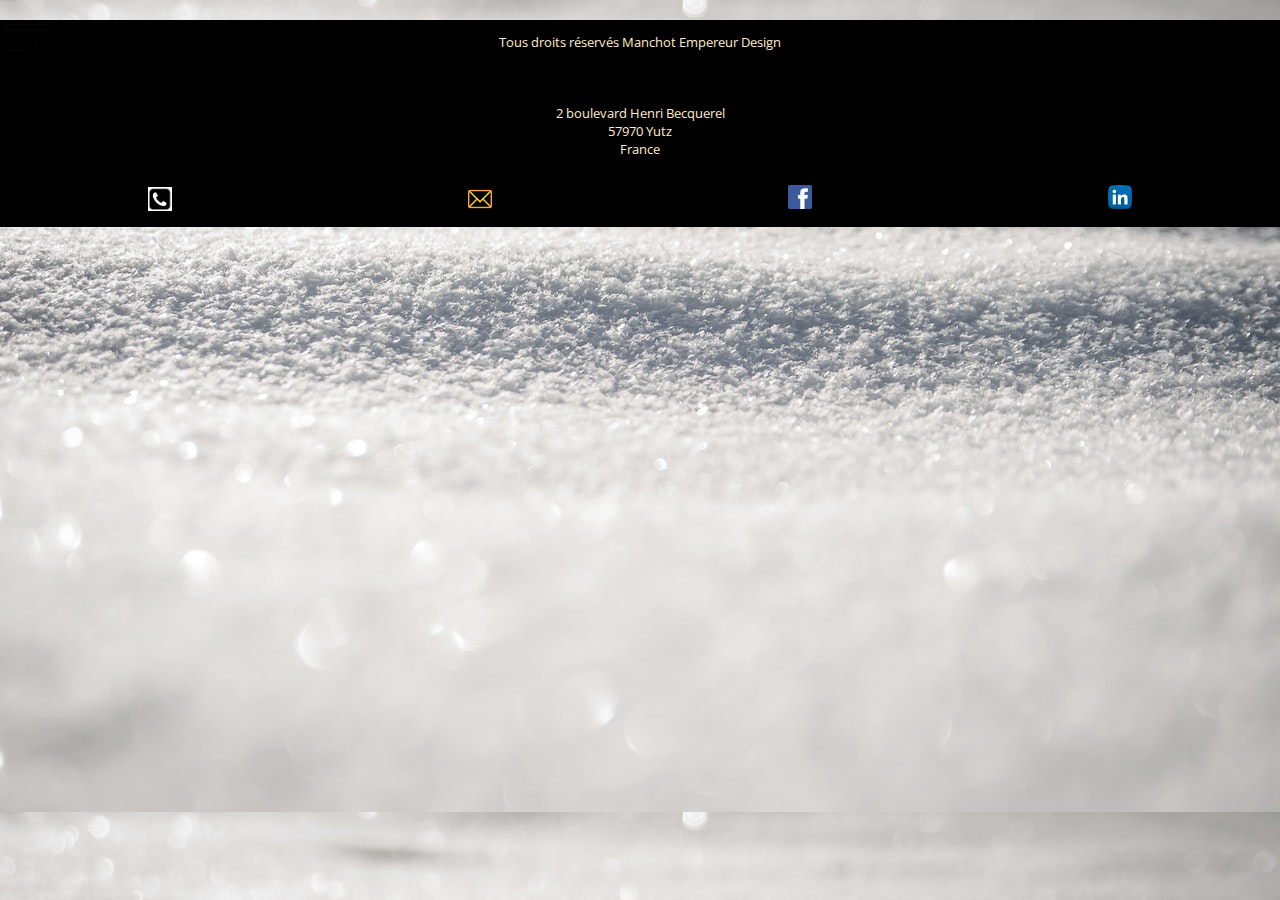
<file: index.html>
<!DOCTYPE html>
<html lang="fr">
    <head>
        <meta charset="UTF-8">
        <meta name="viewport" content="width=device-width, initial-scale=1.0">
        <title>Mon site perso - Accueil</title>
        <link rel="stylesheet" href="CSS/main.css">
        <script defer src="JS/main.js"></script>
        <link href="https://fonts.googleapis.com/css?family=Amatic+SC|Lobster+Two|Open+Sans:300&display=swap"
            rel="stylesheet">
    </head>
    
    <body>
        <header id="header">
            <div id="icone_menu">
                <img src="Images/menu.png" alt="icone de menu" id="image_menu">
            </div>
            <nav id="main_nav">
                <ul id="li_header_haut">
                    <li>
                        <a href="index.html">Accueil</a>
                    </li>
                    <li>
                        <a href="about.html">A propos</a>
                    </li>
                    <li>
                        <a href="portfolio.html">Portfolio</a>
                    </li>
                </ul>
                <ul id="li_header_bas">
                   
                    <li>
                        <a href="resume.html">CV</a>
                    </li>
                    <li>
                        <a href="contact.html">Contact</a>
                    </li>
                    <li>
                        <a href="mentionslegales.html">Mentions légales</a>
                    </li>
                </ul>
            </nav>
        </header>
    <main></main>
    
    <footer>
        <div class="droits">
            Tous droits réservés Manchot Empereur Design
        </div>
        <div>
            <a href="mentionslegales.html"></a>
        </div>
        <div class="adresse_footer">
            <div>2 boulevard Henri Becquerel</div>
            <div>57970 Yutz</div>
            <div>France</div>
        </div>
        <div class="lien_footer">
            <div class="tel_contact">
                <a href="tel:+33677144432">
                    <img class="logo_main" src="Images/phone.png" alt="logo téléphone"></a>
            </div>
            <div>
                <a href="mailto:fiona.57@hotmail.fr">
                    <img class="logo_main" src="Images/email.png" alt="logo email">
                </a>
            </div>
            <div>
                <a href="https://facebook.com">
                    <img class="logo_footer" src="Images/facebook.png" alt="logo facebook">
                </a>
            </div>
            <div>
                <a href="https://linkedin.com">
                    <img class="logo_footer" src="Images/linkedin.png" alt="logo LinkedIn">
                </a>
            </div>
        </div>
        </div>
    </footer>
</body>
</html>
</file>
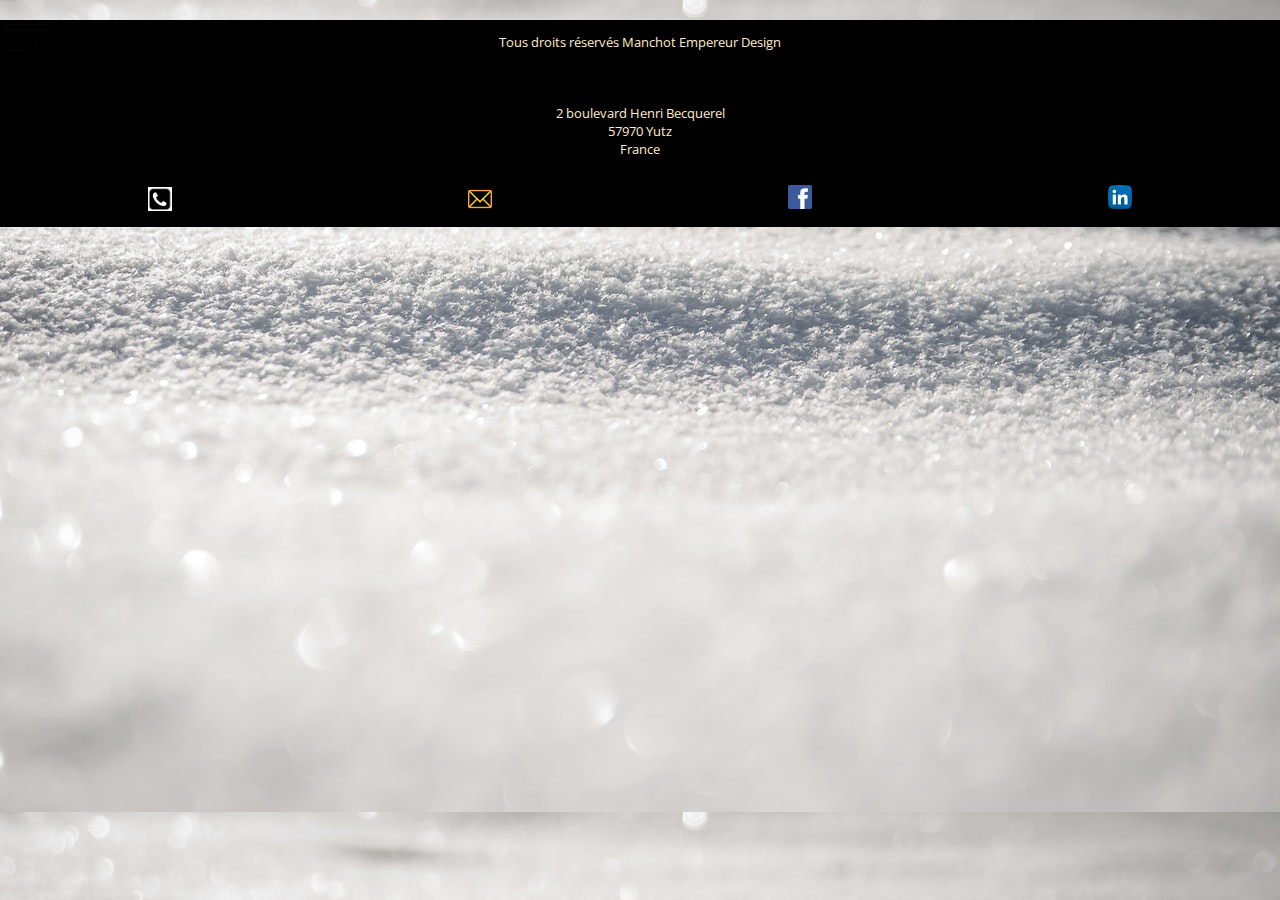
<file: about.html>
<!DOCTYPE html>
<html lang="fr">

    <head>
        <meta charset="UTF-8">
        <meta name="viewport" content="width=device-width, initial-scale=1.0">
        <title>Mon site perso - Accueil</title>
        <link rel="stylesheet" href="CSS/main.css">
        <script defer src="JS/main.js"></script>
        <link href="https://fonts.googleapis.com/css?family=Amatic+SC|Lobster+Two|Open+Sans:300&display=swap"
            rel="stylesheet">
    </head>
    
    <body>
        <header id="header">
            <div id="icone_menu">
                <img src="Images/menu.png" alt="icone de menu" id="image_menu">
            </div>
            <nav id="main_nav">
                <ul id="li_header_haut">
                    <li>
                        <a href="index.html">Accueil</a>
                    </li>
                    <li>
                        <a href="about.html">A propos</a>
                    </li>
                    <li>
                        <a href="portfolio.html">Portfolio</a>
                    </li>
                </ul>
                <ul id="li_header_bas">
                   
                    <li>
                        <a href="resume.html">CV</a>
                    </li>
                    <li>
                        <a href="contact.html">Contact</a>
                    </li>
                    <li>
                        <a href="mentionslegales.html">Mentions légales</a>
                    </li>
                </ul>
            </nav>
        </header>

    <main>
        <!--storytelling
        parler de mon expérience
        photo pro 
        pourquoi je fais ce métier-->
    </main>

    <footer>
        <div class="droits">
            Tous droits réservés Manchot Empereur Design
        </div>
        <div>
            <a href="mentionslegales.html"></a>
        </div>
        <div class="adresse_footer">
            <div>2 boulevard Henri Becquerel</div>
            <div>57970 Yutz</div>
            <div>France</div>
        </div>
        <div class="lien_footer">
            <div class="tel_contact">
                <a href="tel:+33677144432">
                    <img class="logo_main" src="Images/phone.png" alt="logo téléphone"></a>
            </div>
            <div>
                <a href="mailto:fiona.57@hotmail.fr">
                    <img class="logo_main" src="Images/email.png" alt="logo email">
                </a>
            </div>
            <div>
                <a href="https://facebook.com">
                    <img class="logo_footer" src="Images/facebook.png" alt="logo facebook">
                </a>
            </div>
            <div>
                <a href="https://linkedin.com">
                    <img class="logo_footer" src="Images/linkedin.png" alt="logo LinkedIn">
                </a>
            </div>
        </div>
        </div>
    </footer>
</body>

</html>
</file>
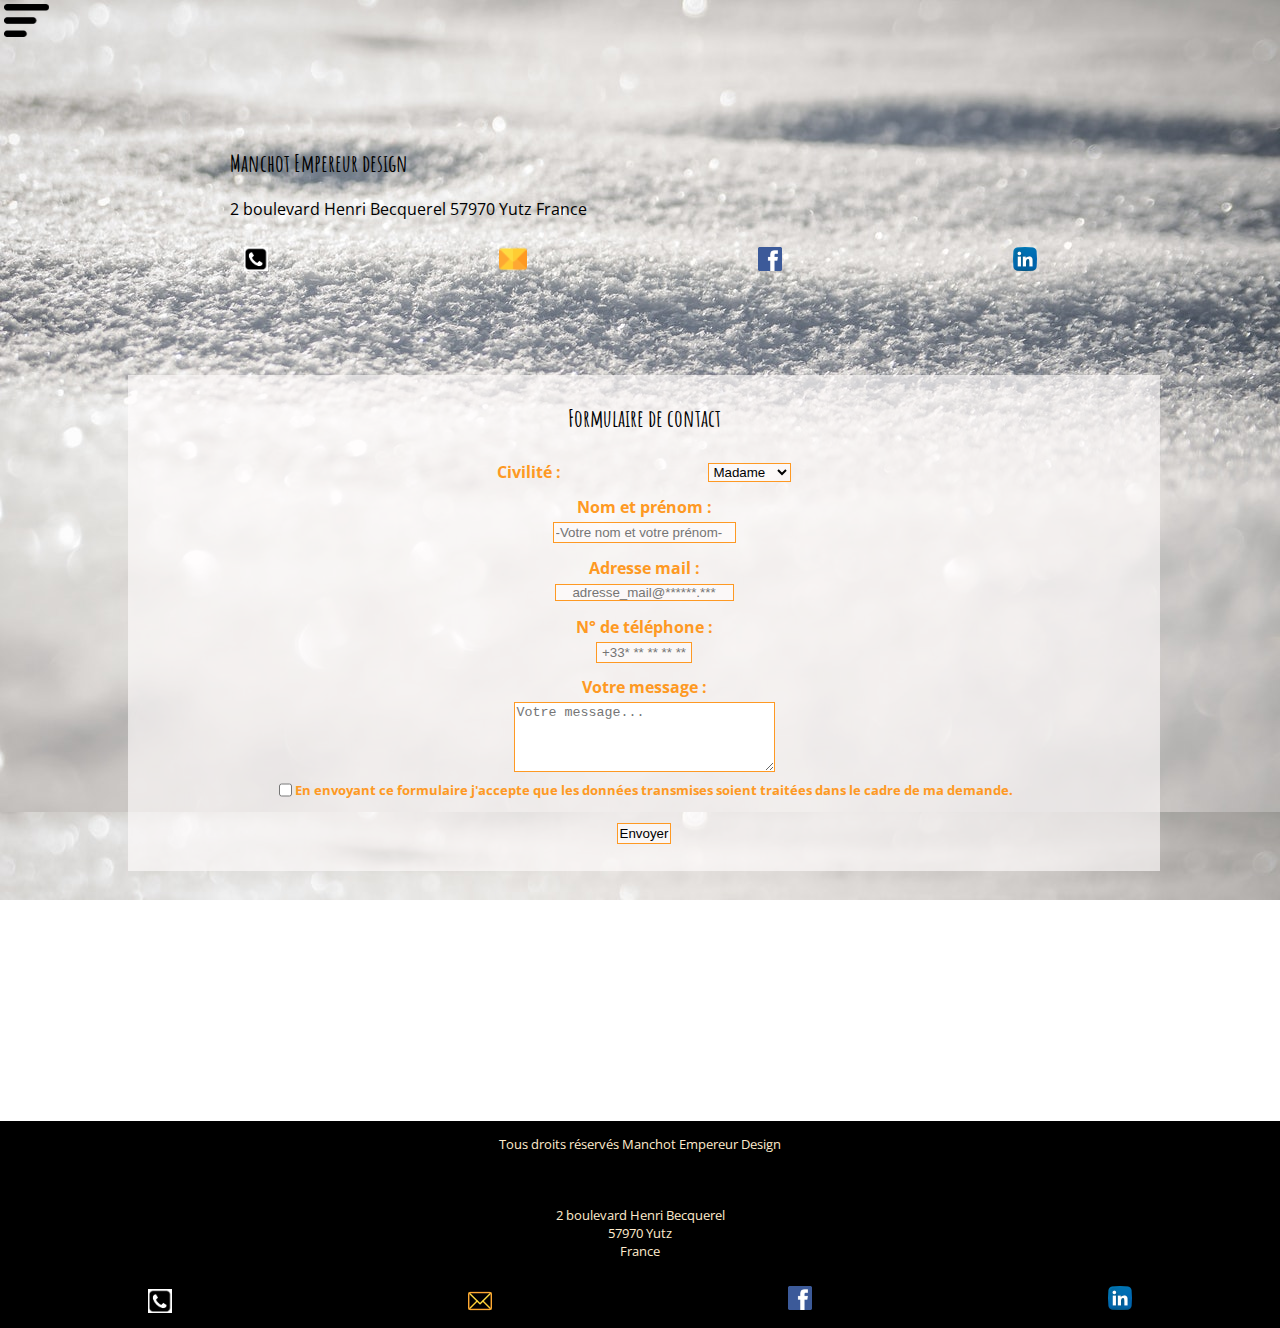
<file: contact.html>
<!DOCTYPE html>
<html lang="fr">

    <head>
        <meta charset="UTF-8">
        <meta name="viewport" content="width=device-width, initial-scale=1.0">
        <title>Mon site perso - Accueil</title>
        <link rel="stylesheet" href="CSS/main.css">
        <script defer src="https://cdnjs.cloudflare.com/ajax/libs/jquery/3.4.1/jquery.js"></script>
        <script defer src="JS/main.js"></script>
        <link href="https://fonts.googleapis.com/css?family=Amatic+SC|Lobster+Two|Open+Sans:300&display=swap"
            rel="stylesheet">
    </head>
    
    <body>
        <header id="header">
            <div id="icone_menu">
                <img src="Images/menu.png" alt="icone de menu" id="image_menu">
            </div>
            <nav id="main_nav">
                <ul id="li_header_haut">
                    <li>
                        <a href="index.html">Accueil</a>
                    </li>
                    <li>
                        <a href="about.html">A propos</a>
                    </li>
                    <li>
                        <a href="portfolio.html">Portfolio</a>
                    </li>
                </ul>
                <ul id="li_header_bas">
                   
                    <li>
                        <a href="resume.html">CV</a>
                    </li>
                    <li>
                        <a href="contact.html">Contact</a>
                    </li>
                    <li>
                        <a href="mentionslegales.html">Mentions légales</a>
                    </li>
                </ul>
            </nav>
        </header>

    <main id="main_contact">
        <div class="contenant_contact">
            <div class="adresse">
                <h2>Manchot Empereur design</h2>
                2 boulevard Henri Becquerel
                57970 Yutz
                France
            </div>
            <div class="lien_main">
                <div class="tel_contact">
                    <a href="tel:+33677144432">
                        <img class="logo_main" src="Images/phone.png" alt="logo téléphone"></a>
                </div>
                <div class="logo_mail">
                    <a href="mailto:fiona.57@hotmail.fr">
                        <img class="logo_mail" src="Images/email1.png" alt="logo email">
                    </a>
                </div>
                <div>
                    <a href="https://facebook.com">
                        <img class="logo_main" src="Images/facebook.png" alt="logo facebook">
                    </a>
                </div>
                <div>
                    <a href="https://linkedin.com">
                        <img class="logo_main" src="Images/linkedin.png" alt="logo LinkedIn">
                    </a>
                </div>
            </div>

            <section class=" section_contact">
                <form class="formulaire" action="" method="POST">
                    <h2 class="titre_formulaire">Formulaire de contact</h2>
                    <div class="civilite">
                        <label for="Civilite"> Civilité : </label>
                        <select name="Civilite" id="Civilite">
                            <option value="Madame"> Madame </option>
                            <option value="Monsieur"> Monsieur </option>
                            <option value="Nongenre"> Non-défini </option>
                        </select>
                    </div>

                    <div class="fieldset fieldset1">
                        <label for="Nom_et_prénom"> Nom et prénom :</label>
                        <input type="text" name="Nom_et_prénom" placeholder="-Votre nom et votre prénom-">
                    </div>

                    <div class="fieldset fieldset2">
                        <label for="ardesse_mail"> Adresse mail :</label>
                        <input class="adressemail" type="email" name="adresse_mail" placeholder="adresse_mail@******.***">
                    </div>

                    <div class="fieldset fieldset3">
                        <label for="telephone"> N° de téléphone :</label>
                        <input class="telephone" type="tel" name="telephone" placeholder="+33* ** ** ** **">
                    </div>

                    <div class="fieldset fieldset4">
                        <label for="corps_du_message"> Votre message :</label>
                        <textarea name="corps_du_message" id="" cols="30" rows="10"
                            placeholder="Votre message..."></textarea>
                    </div>

                    <div id="fieldset">
                        <input class="case" type="checkbox" name="case_a_cocher" id="">
                        <label for="case_a_cocher">En envoyant ce formulaire j'accepte que les données transmises
                            soient traitées dans le cadre de ma demande.</label>
                    </div>
                    <div class="fieldset fieldset6">
                        <input type="submit" value="Envoyer">
                    </div>

                </form>
            </section>
    </main>

    <footer>
        <div class="droits">
            Tous droits réservés Manchot Empereur Design
        </div>
        <div>
            <a href="mentionslegales.html"></a>
        </div>
        <div class="adresse_footer">
            <div>2 boulevard Henri Becquerel</div>
            <div>57970 Yutz</div>
            <div>France</div>
        </div>
        <div class="lien_footer">
            <div class="tel_contact">
                <a href="tel:+33677144432">
                    <img class="logo_main" src="Images/phone.png" alt="logo téléphone">
                </a>
            </div>
            <div>
                <a href="mailto:fiona.57@hotmail.fr">
                    <img class="logo_main" src="Images/email.png" alt="logo email">
                </a>
            </div>
            <div>
                <a href="https://facebook.com">
                    <img class="logo_footer" src="Images/facebook.png" alt="logo facebook">
                </a>
            </div>
            <div>
                <a href="https://linkedin.com">
                    <img class="logo_footer" src="Images/linkedin.png" alt="logo LinkedIn">
                </a>
            </div>
        </div>
        </div>
    </footer>
</body>

</html>
</file>
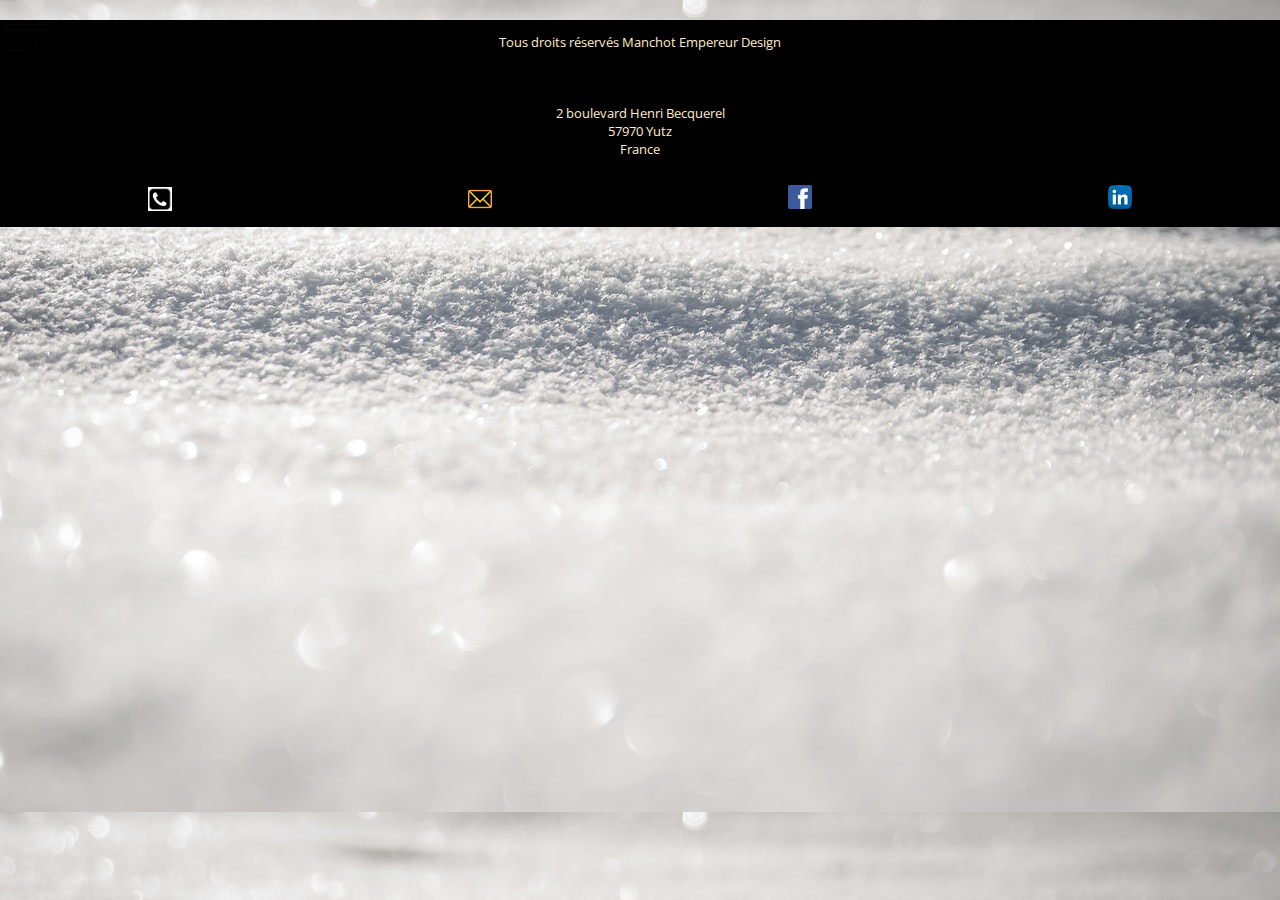
<file: mentionslegales.html>
<!DOCTYPE html>
<html lang="fr">

<head>
    <meta charset="UTF-8">
    <meta name="viewport" content="width=device-width, initial-scale=1.0">
    <title>Mon site perso - Accueil</title>
    <link rel="stylesheet" href="CSS/main.css">
    <script defer src="JS/main.js"></script>
    <link href="https://fonts.googleapis.com/css?family=Amatic+SC|Lobster+Two|Open+Sans:300&display=swap"
        rel="stylesheet">
</head>

<body>
    <header id="header">
        <div id="icone_menu">
            <img src="Images/menu.png" alt="icone de menu" id="image_menu">
        </div>
        <nav id="main_nav">
            <ul id="li_header_haut">
                <li>
                    <a href="index.html">Accueil</a>
                </li>
                <li>
                    <a href="about.html">A propos</a>
                </li>
                <li>
                    <a href="portfolio.html">Portfolio</a>
                </li>
            </ul>
            <ul id="li_header_bas">
               
                <li>
                    <a href="resume.html">CV</a>
                </li>
                <li>
                    <a href="contact.html">Contact</a>
                </li>
                <li>
                    <a href="mentionslegales.html">Mentions légales</a>
                </li>
            </ul>
        </nav>
    </header>

    <main>
        <!--mentions légales-->
    </main>

    <footer>
        <div class="droits">
            Tous droits réservés Manchot Empereur Design
        </div>
        <div>
            <a href="mentionslegales.html"></a>
        </div>
        <div class="adresse_footer">
            <div>2 boulevard Henri Becquerel</div>
            <div>57970 Yutz</div>
            <div>France</div>
        </div>
        <div class="lien_footer">
            <div class="tel_contact">
                <a href="tel:+33677144432">
                    <img class="logo_main" src="Images/phone.png" alt="logo téléphone"></a>
            </div>
            <div>
                <a href="mailto:fiona.57@hotmail.fr">
                    <img class="logo_main" src="Images/email.png" alt="logo email">
                </a>
            </div>
            <div>
                <a href="https://facebook.com">
                    <img class="logo_footer" src="Images/facebook.png" alt="logo facebook">
                </a>
            </div>
            <div>
                <a href="https://linkedin.com">
                    <img class="logo_footer" src="Images/linkedin.png" alt="logo LinkedIn">
                </a>
            </div>
        </div>
        </div>
    </footer>
</body>

</html>
</file>
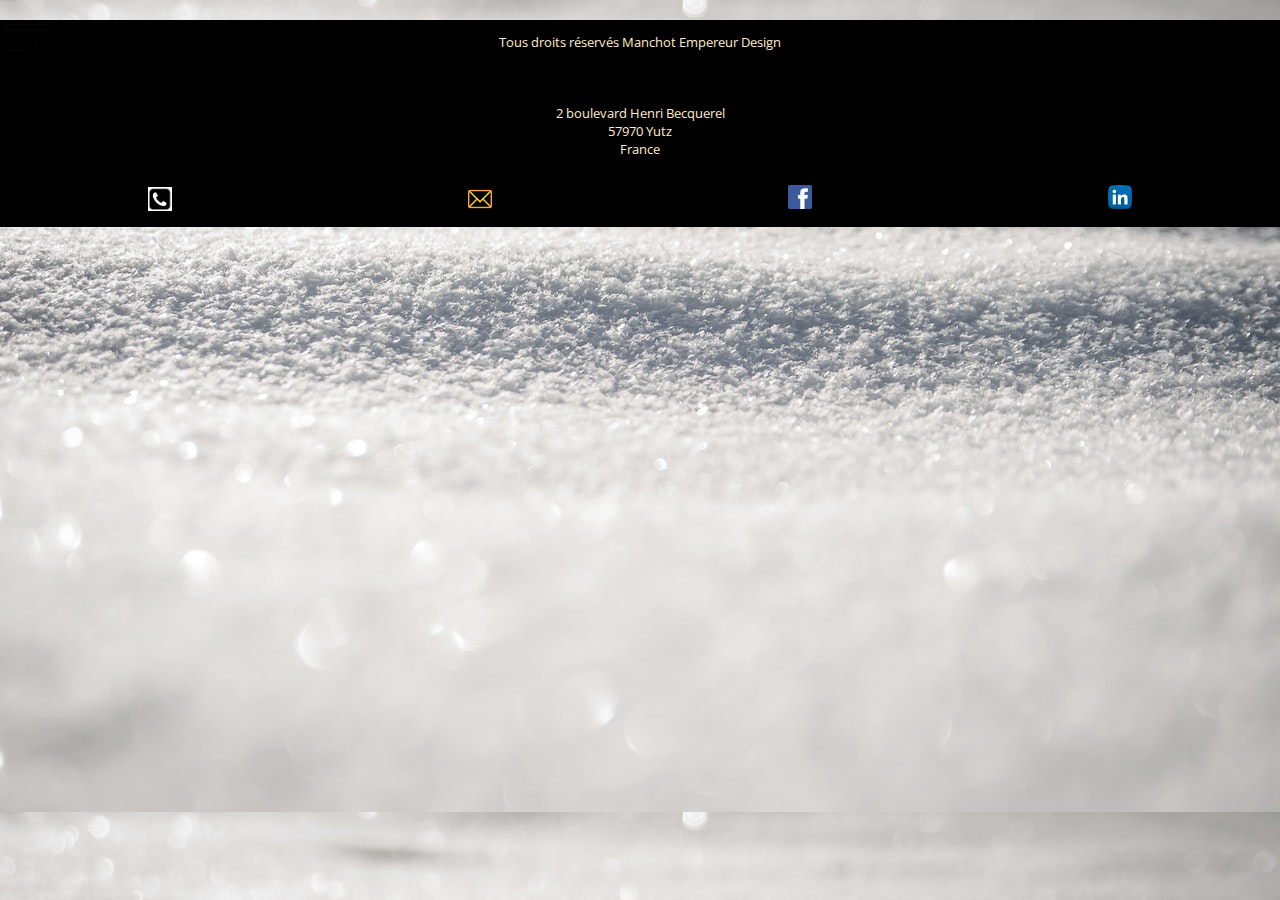
<file: Portfolio.html>
<!DOCTYPE html>
<html lang="fr">

<head>
    <meta charset="UTF-8">
    <meta name="viewport" content="width=device-width, initial-scale=1.0">
    <title>Mon site perso - Accueil</title>
    <link rel="stylesheet" href="CSS/main.css">
    <script defer src="JS/main.js"></script>
    <link href="https://fonts.googleapis.com/css?family=Amatic+SC|Lobster+Two|Open+Sans:300&display=swap"
        rel="stylesheet">
</head>

<body>
    <header id="header">
        <div id="icone_menu">
            <img src="Images/menu.png" alt="icone de menu" id="image_menu">
        </div>
        <nav id="main_nav">
            <ul id="li_header_haut">
                <li>
                    <a href="index.html">Accueil</a>
                </li>
                <li>
                    <a href="about.html">A propos</a>
                </li>
                <li>
                    <a href="portfolio.html">Portfolio</a>
                </li>
            </ul>
            <ul id="li_header_bas">

                <li>
                    <a href="resume.html">CV</a>
                </li>
                <li>
                    <a href="contact.html">Contact</a>
                </li>
                <li>
                    <a href="mentionslegales.html">Mentions légales</a>
                </li>
            </ul>
        </nav>
    </header>
    <main>
        <!--section avec rélisation web
        section avec rélisation graphique
        section avec réalisation photographique-->
    </main>

    <footer>
        <div class="droits">
            Tous droits réservés Manchot Empereur Design
        </div>
        <div>
            <a href="mentionslegales.html"></a>
        </div>
        <div class="adresse_footer">
            <div>2 boulevard Henri Becquerel</div>
            <div>57970 Yutz</div>
            <div>France</div>
        </div>
        <div class="lien_footer">
            <div class="tel_contact">
                <a href="tel:+33677144432">
                    <img class="logo_main" src="Images/phone.png" alt="logo téléphone"></a>
            </div>
            <div>
                <a href="mailto:fiona.57@hotmail.fr">
                    <img class="logo_main" src="Images/email.png" alt="logo email">
                </a>
            </div>
            <div>
                <a href="https://facebook.com">
                    <img class="logo_footer" src="Images/facebook.png" alt="logo facebook">
                </a>
            </div>
            <div>
                <a href="https://linkedin.com">
                    <img class="logo_footer" src="Images/linkedin.png" alt="logo LinkedIn">
                </a>
            </div>
        </div>
        </div>
    </footer>
</body>

</html>
</file>
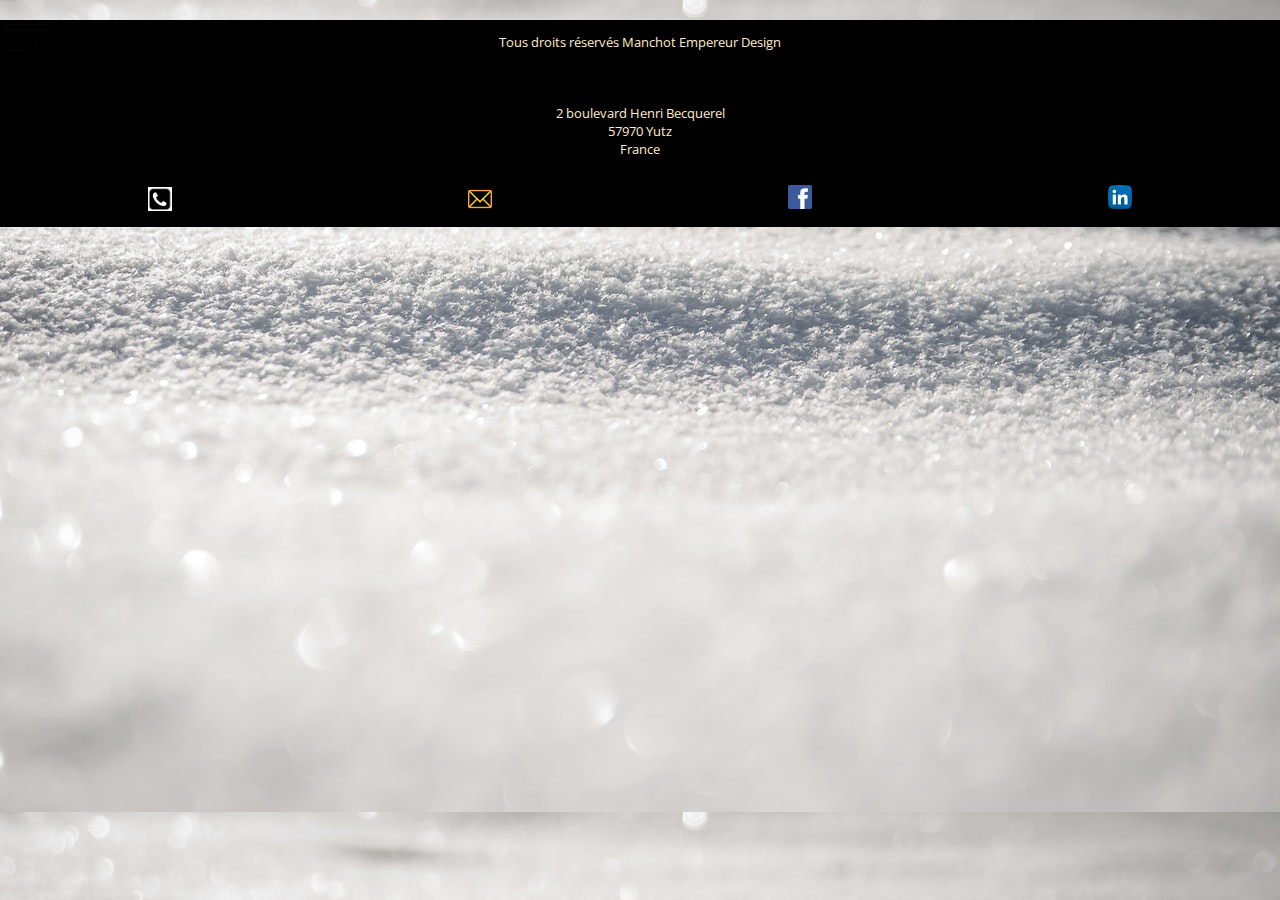
<file: resume.html>
<!DOCTYPE html>
<html lang="fr">

<head>
    <meta charset="UTF-8">
    <meta name="viewport" content="width=device-width, initial-scale=1.0">
    <title>Mon site perso - Accueil</title>
    <link rel="stylesheet" href="CSS/main.css">
    <script defer src="JS/main.js"></script>
    <link href="https://fonts.googleapis.com/css?family=Amatic+SC|Lobster+Two|Open+Sans:300&display=swap"
        rel="stylesheet">
</head>

<body>
    <header id="header">
        <div id="icone_menu">
            <img src="Images/menu.png" alt="icone de menu" id="image_menu">
        </div>
        <nav id="main_nav">
            <ul id="li_header_haut">
                <li>
                    <a href="index.html">Accueil</a>
                </li>
                <li>
                    <a href="about.html">A propos</a>
                </li>
                <li>
                    <a href="portfolio.html">Portfolio</a>
                </li>
            </ul>
            <ul id="li_header_bas">

                <li>
                    <a href="resume.html">CV</a>
                </li>
                <li>
                    <a href="contact.html">Contact</a>
                </li>
                <li>
                    <a href="mentionslegales.html">Mentions légales</a>
                </li>
            </ul>
        </nav>
    </header>

    <main>
        <!--section avec CV à télécharger
        section formation
        section compétence-->
    </main>

    <footer>
        <div class="droits">
            Tous droits réservés Manchot Empereur Design
        </div>
        <div>
            <a href="mentionslegales.html"></a>
        </div>
        <div class="adresse_footer">
            <div>2 boulevard Henri Becquerel</div>
            <div>57970 Yutz</div>
            <div>France</div>
        </div>
        <div class="lien_footer">
            <div class="tel_contact">
                <a href="tel:+33677144432">
                    <img class="logo_main" src="Images/phone.png" alt="logo téléphone"></a>
            </div>
            <div>
                <a href="mailto:fiona.57@hotmail.fr">
                    <img class="logo_main" src="Images/email.png" alt="logo email">
                </a>
            </div>
            <div>
                <a href="https://facebook.com">
                    <img class="logo_footer" src="Images/facebook.png" alt="logo facebook">
                </a>
            </div>
            <div>
                <a href="https://linkedin.com">
                    <img class="logo_footer" src="Images/linkedin.png" alt="logo LinkedIn">
                </a>
            </div>
        </div>
        </div>
    </footer>
</body>

</html>
</file>
<file: CSS/main.css>
body {
    margin: 0;
    width: 100vw;
    padding: 0;
    background-image: url(../Images/snow.jpg);
    background-attachment: fixed;
    font-family: 'Open Sans', sans-serif;
}

header {
    padding: 0;
    margin: 0;
    height: auto;
    width: 80vw;
}

#main_nav {
    display: none;
    background-color: rgba(194, 191, 191, 0.671);
    margin: 8px 0 0 8px;
}

#main_nav>ul {
    list-style-type: none;
    display: flex;
    justify-content: space-around;
    align-items: center;
    margin: 0;
    padding: 0 0 0 20px;
    width: 100%;
}

#main_nav>#li_header_haut {
    list-style-type: none;
    display: flex;
    justify-content: space-around;
    align-items: center;
    margin: 0;
    padding: 0 0 0 30px;
    width: 95%;
}

#main_nav>#li_header_bas {
    list-style-type: none;
    display: flex;
    justify-content: space-around;
    align-items: center;
    padding: 0 0 0 28px;
    width: 100%;
}


li {
    padding: 0;
    margin: 0;
    display: flex;
    justify-content: space-around;
    align-items: center;
}

li>a {
    padding: 0;
    margin: 0;
    text-decoration: none;
    color : black;
}


#li_header_bas {
    display: flex;
    justify-content: space-around;
    align-items: center;
    width: 100%;
    padding: 0;
}

footer {
    height: 23vh;
    background-color: black;
    color: blanchedalmond;
    display: flex;
    flex-direction: column;
    justify-content: space-around;
    align-items: center;
    margin-top: 20px;
    width: 100vw;
    position: relative;
    bottom: 0;
    font-family: 'Open Sans', sans-serif;
}

.droits{
    font-size: 0.8em;
    width: 100vw;
    text-align: center;
}

.adresse_footer {
    font-size: 0.8em;
    align-items: center;
    justify-content: center;
    display: flex;
    flex-direction: column;
    width: 100vw;
}

.lien_footer{
    width: 100vw;
    display: flex;
    align-items: center;
    justify-content: space-around;
}

.logo_footer {
    margin-top: 0;
    padding: 0;
    width: 24px;
}

#icone_menu>img {
    width :45px;
    margin: 4px;
    position: fixed;
    z-index: 2;
}

#header .show {
    width: 95vw;
    display: flex;
    align-items: center;
    justify-content: space-around;
    position: fixed;
    flex-direction: column;
    z-index: 1;
    font-weight: bolder;
}

.show > ul {
    margin-top: 48px;
    width: 100%;
    display: flex;
    align-items: center;
    justify-content: space-around;
}

/* Page Contact*/

/*
font-family: 'Amatic SC', cursive;
font-family: 'Lobster Two', cursive;*/


#main_contact {
    margin: 0;
    padding: 0;
    width: 100vw;
    height: auto;
    align-items: center;
    display: flex;
    flex-direction: column;
}

.contenant_contact {
    width: 80%;
    height: 80%;
    margin: 10%;
}

h2 {
    font-family: 'Amatic SC', cursive;
} 

.adresse {
    font-family: 'Open Sans', sans-serif;
    text-align: left;
    width: 90%;
    margin-left: 10%;
}

.lien_main {
    display: flex;
    justify-content: space-around;
    margin: 25px 0;
    align-items: center;

}

.lien_main>a {
    height: 40px;
}

.logo_main {
    display: flex;
    justify-content: space-around;
    align-items: center;
    padding: 0;
    width: 24px;
}

.logo_mail {
    height: 28px;
}

.section_contact {
    width: 100%;
    background-color: rgba(255, 252, 252, 0.63);
    margin: 10% 0;
    padding: 4px;
    display: flex;
    flex-direction: column;
    justify-content: center;
    align-items: center;
}

.formulaire {
    margin: 4px;
    display: flex;
    flex-direction: column;
    justify-content: center;
    align-items: center;
}

.civilite {
    display: flex;
    justify-content: space-around;
    align-items: center;
    margin-top: 4px;
    width: 60%;
}

select {
    border: rgb(254, 153, 35) solid 1px;
    background-color: rgba(255, 252, 252, 0.63);
}

input {
    padding: 2px;
    border: rgb(254, 153, 35) solid 1px;
    background-color: rgba(255, 252, 252, 0.63);
}

label {
    margin: 4px 0;
    font-weight: bolder;
    color: rgb(254, 153, 35);
}

.fieldset {
    display: flex;
    flex-direction: column;
    justify-content: space-around;
    align-items: center;
    margin: 5px 0;
    height: 50px;
}

.fieldset > .adressemail {
    text-align: center;
    width: auto;
    padding: 0;
}

.fieldset > .telephone {
    text-align: center;
    width: 90px;
}

textarea {
    border: rgb(254, 153, 35) 1px solid;
}

.fieldset4 {
    height: 100px;
}

#fieldset {
    display: flex;
    justify-content: center;
    text-align: justify;
    font-size: 0.8em;
}
</file>
